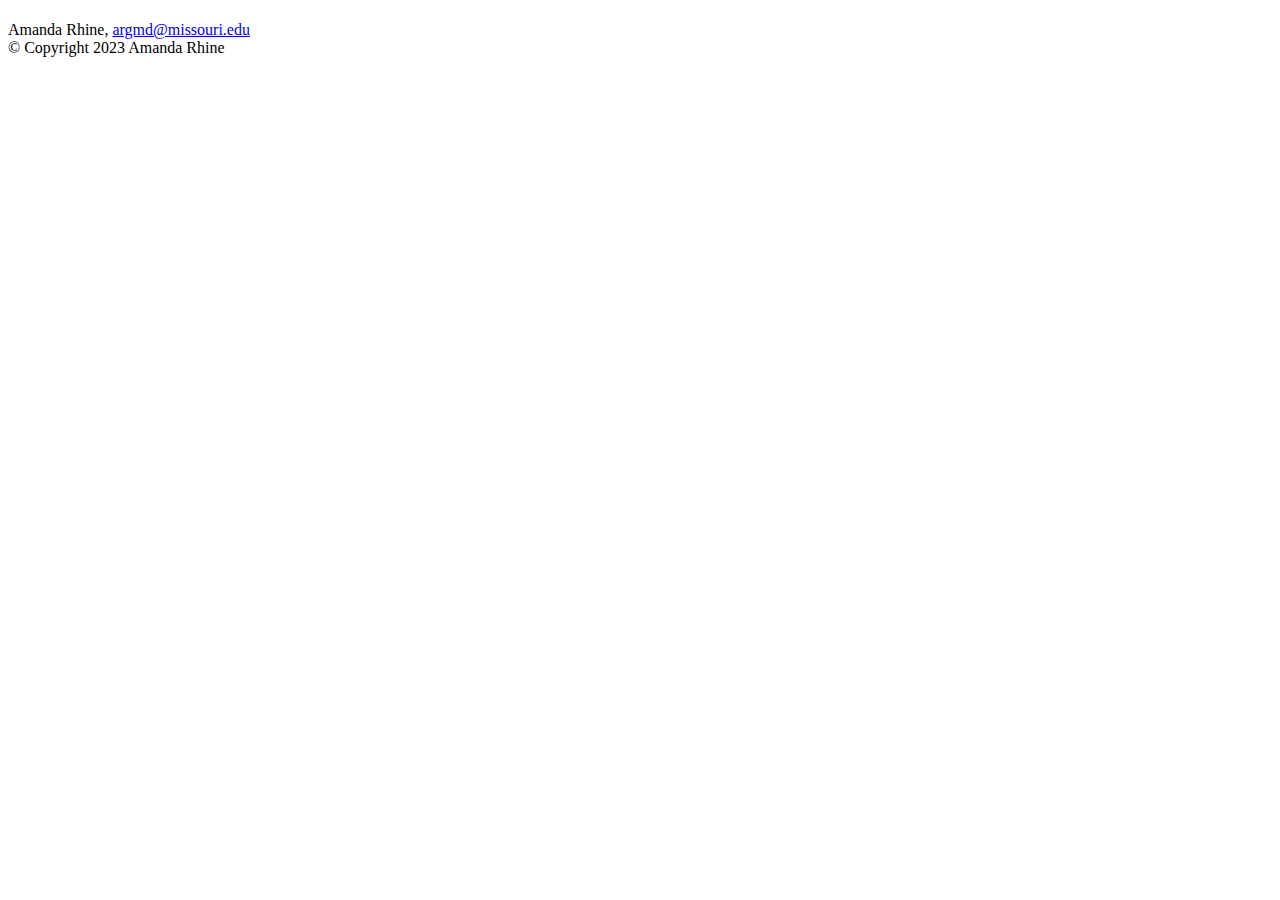
<file: islt_7355/Rhine_Template.html>
<!DOCTYPE html>
<html lang="en-US">
<head>
           	<meta charset="utf-8">
           	<title>Amanda Rhine Portfolio</title>
</head>
 <!-- This is the template for my portfolio.-->
<body>
<header>
    <h1></h1>
</header>
<main>
<nav></nav>
</main>

<footer>
    <div>Amanda Rhine, <a href="mailto:argmd@missouri.edu">argmd@missouri.edu</a><div>
    <div>&copy; Copyright 2023 Amanda Rhine</div>
</footer>
</body>
</html>
</file>
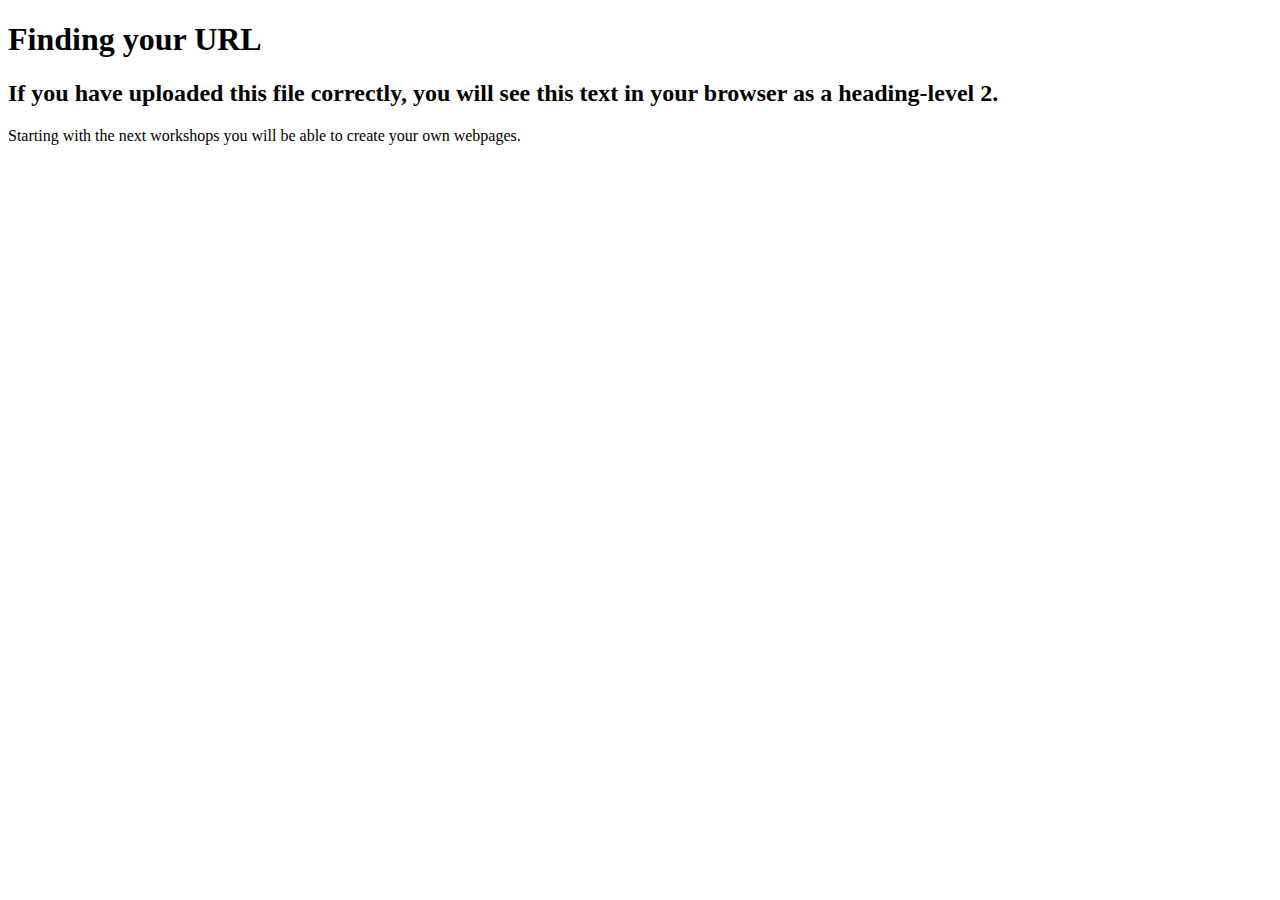
<file: islt_7355/test.html>
<!DOCTYPE html>
<html>
    
    <head>
        <meta charset="utf-8">
       <title>Finding Your URL</title>
        <meta name="description" content="Finding your URL in GitHub">
    </head>
    <body>
        
        <h1>Finding your URL</h1>
        <h2>If you have uploaded this file correctly, you will see this text in your browser as a heading-level 2.</h2>
        
        <p>
            Starting with the next workshops you will be able to create your own webpages.
        </p>
        
    
    </body>
</html>
</file>
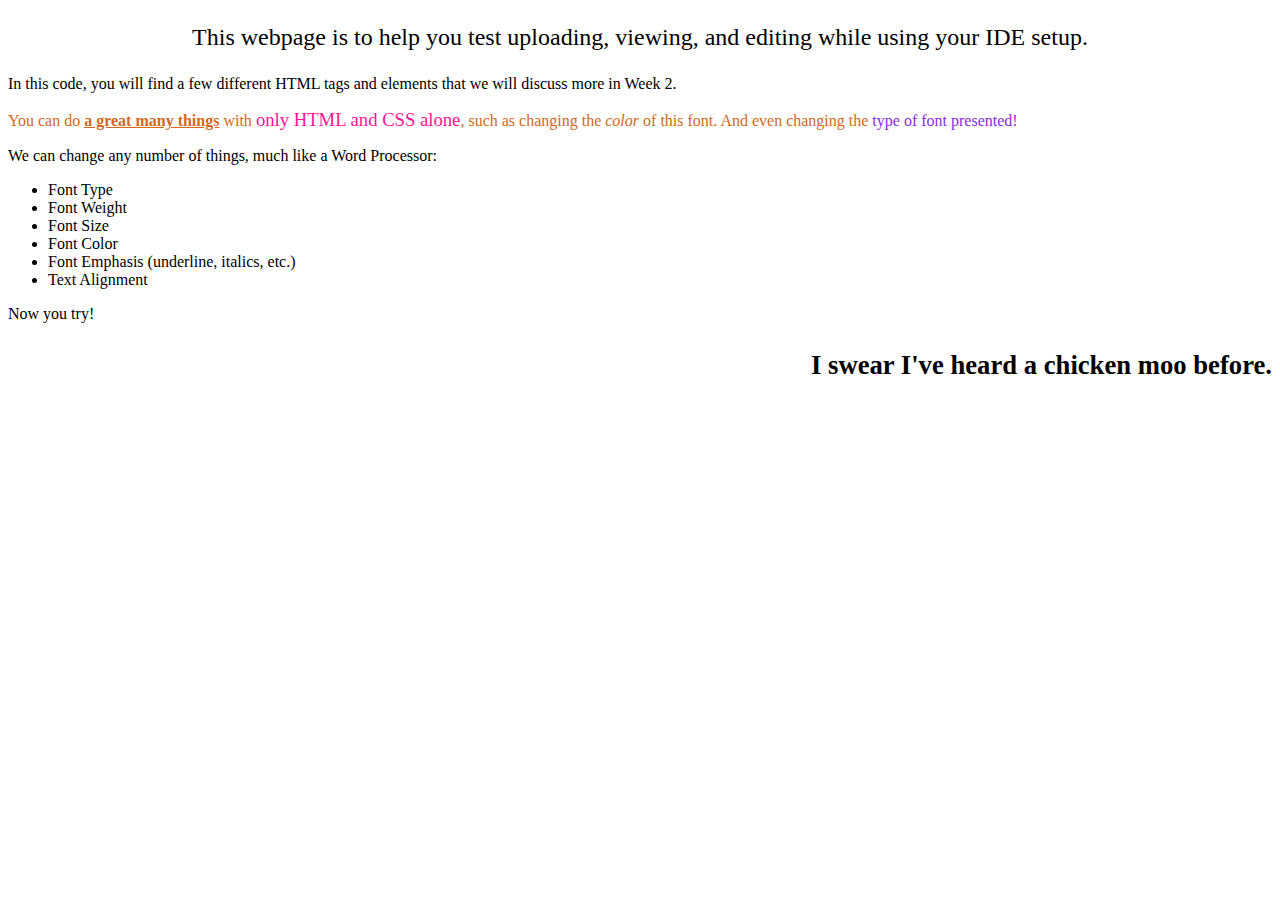
<file: islt_7355/webpageTest.html>
<!DOCTYPE html>
<html lang="en-US">
<head>
    <title>testing your website</title>
    <meta charset="utf-8">
</head>
<body>
<p style="text-align: center; font-size: 18pt;">This webpage is to help you test uploading, viewing, and editing while using your IDE setup.</p>
    
<p>In this code, you will find a few different HTML tags and elements that we will discuss more in Week 2.</p>
    <p style="color:chocolate;">You can do <span style="font-weight: 600; text-decoration: underline;"> a great many things</span> with <span style="font-size: 14pt; color: deeppink;">only HTML and CSS alone</span>, such as changing the <em>color</em> of this font. And even changing the <span style="font-family: cursive; color:blueviolet;"> type of font presented!</span></p>
    <p>We can change any number of things, much like a Word Processor:</p>
    <ul>
    <li>Font Type</li>
        <li>Font Weight</li>
        <li>Font Size</li>
        <li>Font Color</li>
        <li>Font Emphasis (underline, italics, etc.)</li>
        <li>Text Alignment</li>
    </ul>
    <p> Now you try! </p>
    <p style="text-align: right; font-weight: bold; font-size: 20pt;"> I swear I've heard a chicken moo before.</p>
    
</body>
</html>
</file>
